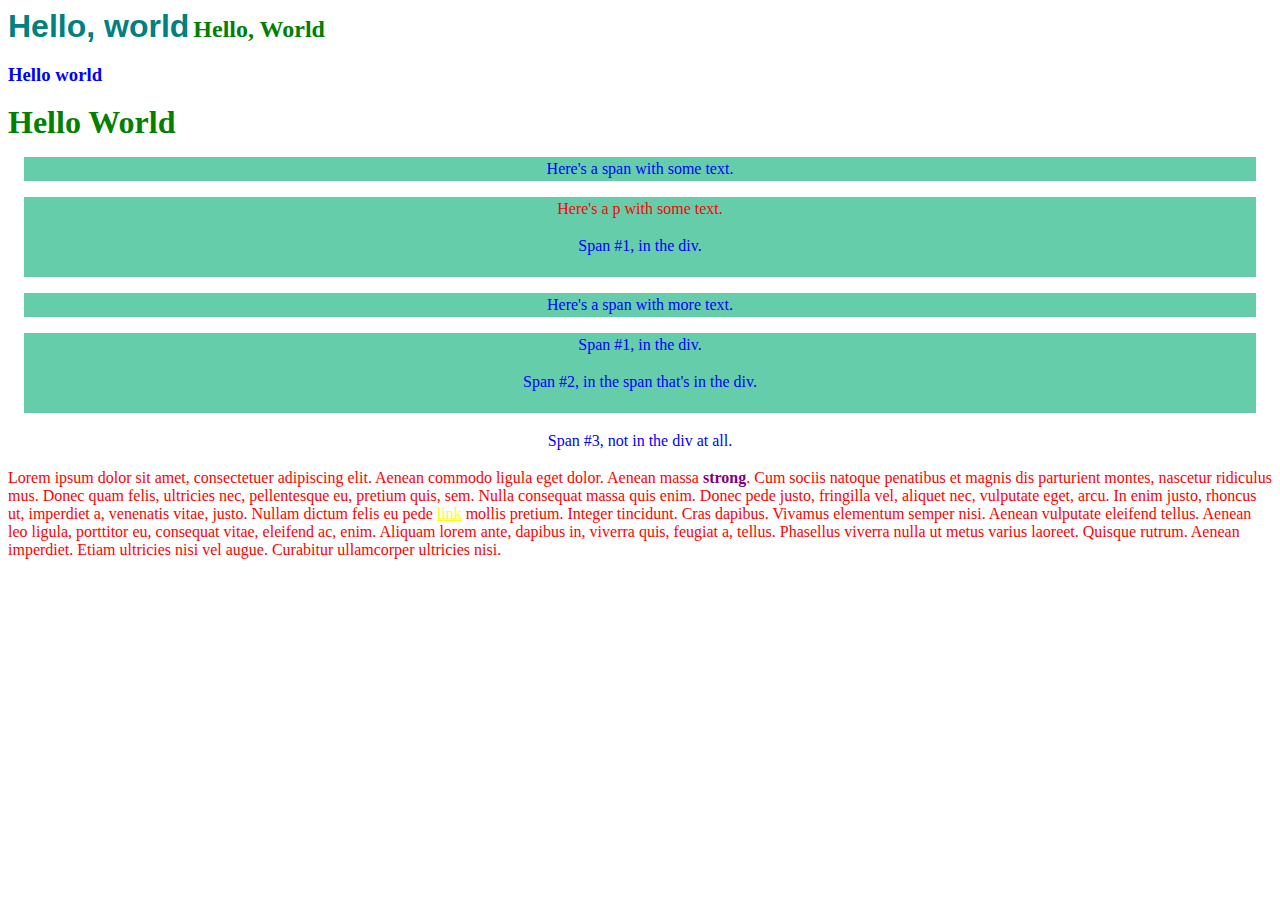
<file: index.html>
<!DOCTYPE html>
<html>
<head>
    <meta charset="utf-8">
    <style>
      * {
        color: blue;
      }
      
    </style>
    
    <link rel="stylesheet" href="./index4.css">
 </head>   
<body> 
<h1 style="font-family: arial; color: teal" example= "i'm an example"> Hello, world</h1>
<h2>Hello, World</h2>
<h3>Hello world </h3>
<h1>Hello World</h1>

<div>
<span>Here's a span with some text.</span>
<span>Here's a p with some text. <span>Span #1, in the div.</span> </span>
<span>Here's a span with more text.</span>
</div>

<div>
  <span>Span #1, in the div.
    <span>Span #2, in the span that's in the div.</span>
  </span>
</div>
<span>Span #3, not in the div at all.</span>

<section id="featured-property">
<p>Lorem ipsum dolor sit amet, consectetuer adipiscing 
elit. Aenean commodo ligula eget dolor. Aenean massa 
<strong>strong</strong>. Cum sociis natoque penatibus 
et magnis dis parturient montes, nascetur ridiculus 
mus. Donec quam felis, ultricies nec, pellentesque 
eu, pretium quis, sem. Nulla consequat massa quis 
enim. Donec pede justo, fringilla vel, aliquet nec, 
vulputate eget, arcu. In enim justo, rhoncus ut, 
imperdiet a, venenatis vitae, justo. Nullam dictum 
felis eu pede <a class="external ext" href="#">link</a> 
mollis pretium. Integer tincidunt. Cras dapibus. 
Vivamus elementum semper nisi. Aenean vulputate 
eleifend tellus. Aenean leo ligula, porttitor eu, 
consequat vitae, eleifend ac, enim. Aliquam lorem ante, 
dapibus in, viverra quis, feugiat a, tellus. Phasellus 
viverra nulla ut metus varius laoreet. Quisque rutrum. 
Aenean imperdiet. Etiam ultricies nisi vel augue. 
Curabitur ullamcorper ultricies nisi.</p>
</section>
</body>
</html>
</file>
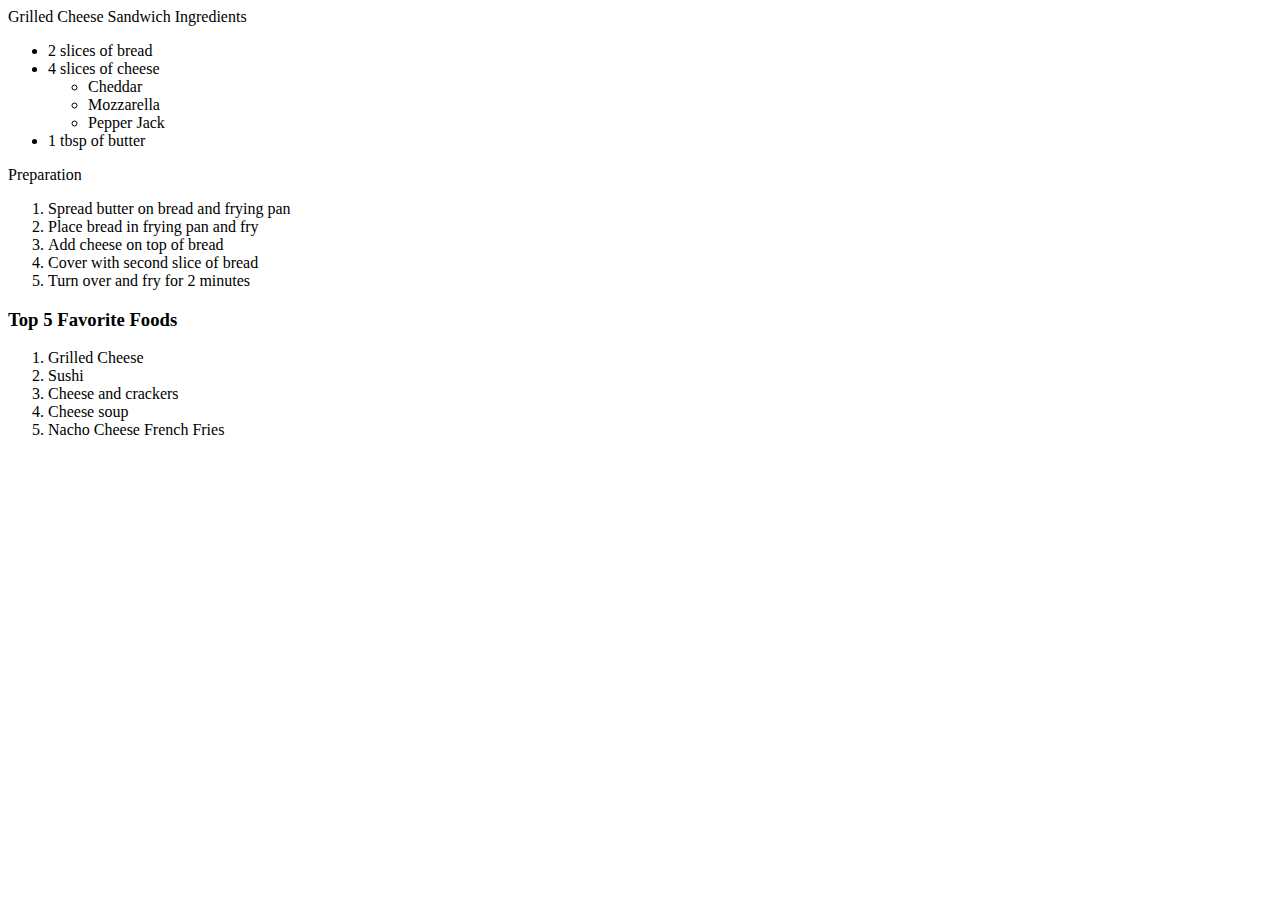
<file: draft.html>
<!DOCTYPE html>
<html>
  <body>
    

Grilled Cheese Sandwich Ingredients
<ul>
  <li>2 slices of bread</li>
  <li>4 slices of cheese
<ul>
    <li>Cheddar</li>
    <li>Mozzarella</li>
    <li>Pepper Jack</li>
 </ul>

  <li>1 tbsp of butter</li>
</ul>
Preparation

<ol>
  <li>Spread butter on bread and frying pan
  <li>Place bread in frying pan and fry
  <li>Add cheese on top of bread
  <li>Cover with second slice of bread
  <li>Turn over and fry for 2 minutes
</ol>




<h3>Top 5 Favorite Foods</h3>
<ol>
  <li>Grilled Cheese
  <li>Sushi
  <li>Cheese and crackers
  <li>Cheese soup
  <li>Nacho Cheese French Fries
</ol>

  </body>
</html>
</file>
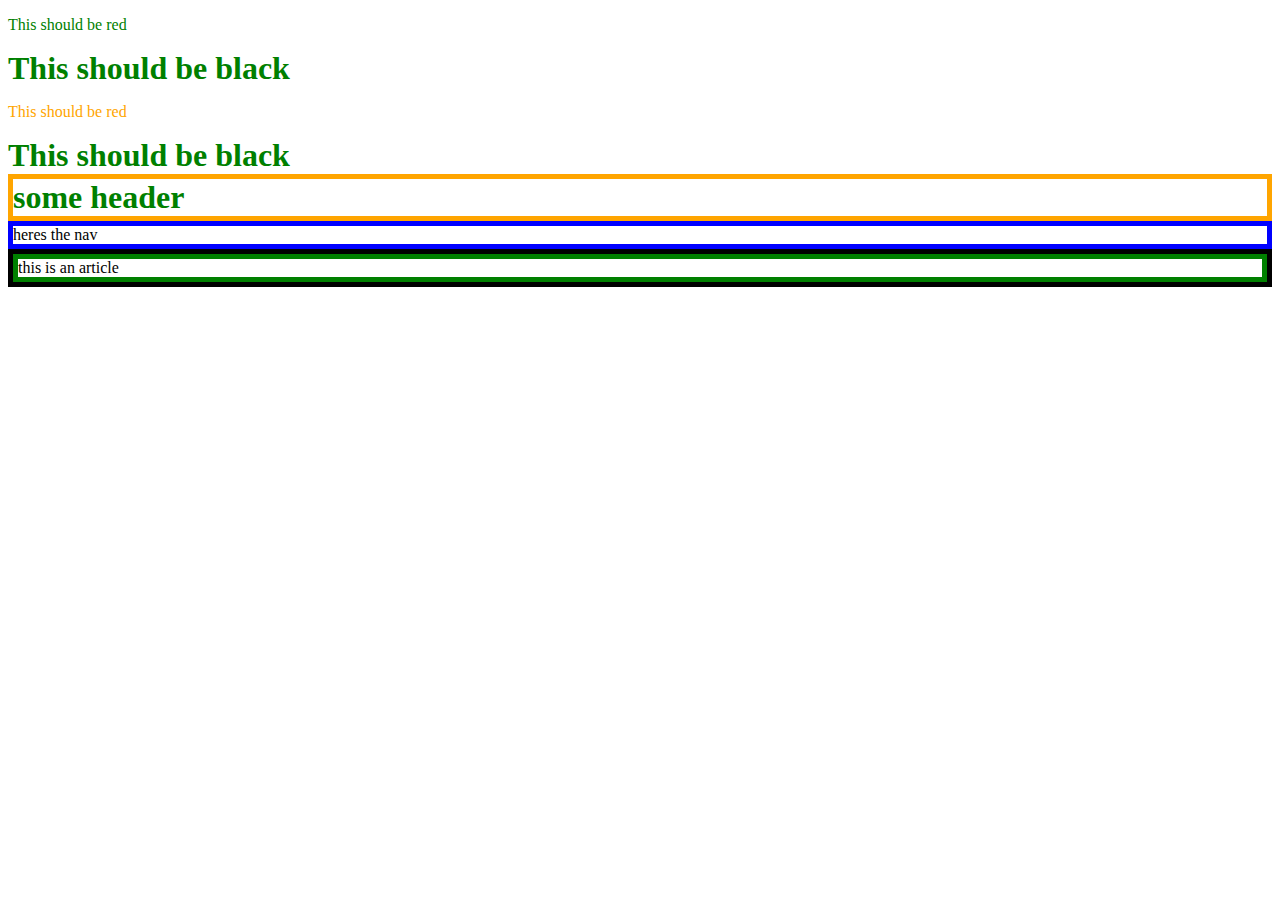
<file: index3-3.html>
<!DOCTYPE html>
<html>
<head>
  <title>Semantics</title>
  <link href="index4.css" rel="stylesheet"/>
  </head>
  <body>
    
    <p>This should be red</p>
    <h1>This should be black</h1>
    
    <!--style overrides css (see below)>-->
      
    <p style="color:orange">This should be red</p>
    <h1>This should be black</h1>
    
    
    
    
    
    
    
    
    
    <header style="border: 5px solid orange;">
      <h1>some header</h1>
    </header>
    <nav style="border: 5px solid blue;">
      heres the nav
    </nav>
    <main style="border: 5px solid black;">
      <section style="border: 5px solid green">
        <article id="rock"> this is an article</article>
        </section>
        
    </main>
    
  </body>
  </html>
</file>
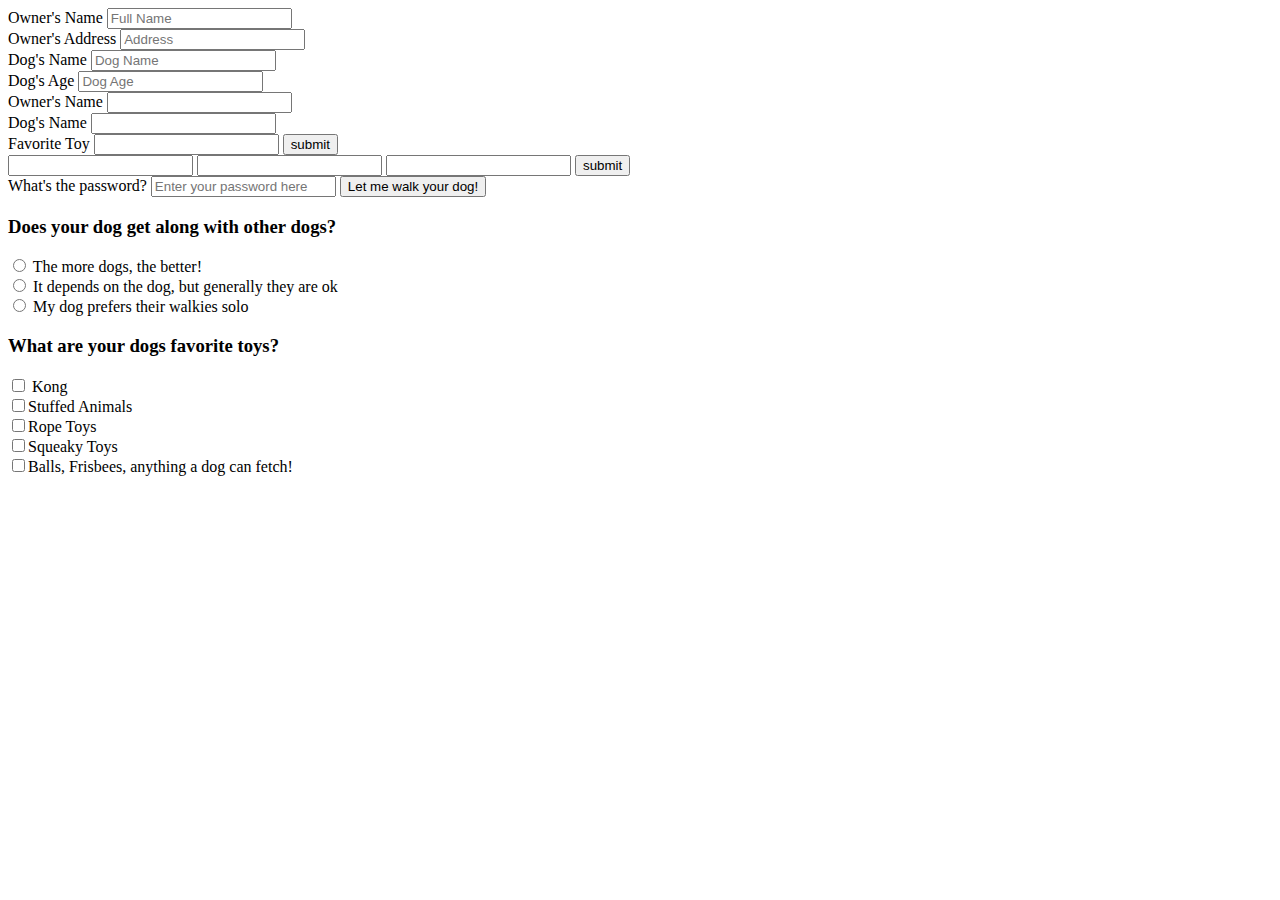
<file: index3.html>
<!DOCTYPE html>
<html>
<head>
  <title>My supertitle cool form!!!</title>
  </head>
<body>
  
   
    <label for="name">Owner's Name</label>
    <input type="text" name="owner-name" placeholder="Full Name">
    <br>
    <label for="address">Owner's Address</label>
    <input type="text" name="owner-address" placeholder="Address">
    <br>
    <label for="dog-name">Dog's Name</label>
    <input type="text" name="dog-name" placeholder="Dog Name">
    <br>
    <label for="dog-age">Dog's Age</label>
    <input type="text" name="dog-age" placeholder="Dog Age">
   
    
  
  <form action="http://example.com/process-user.php" method="POST">
  <label for="name">Owner's Name</label>  
  <input type="text" name="owner-name">
  <br>
  <label for="name">Dog's Name</label>
  <input type="text" name="dog-name">
  <br>
  <label for="name">Favorite Toy</label>
  <input type="text" name="favorite-toy">
  <input type="submit" value="submit">
</form>

<form action="http://example.com/process-user.php" method="GET">
  <input type="text" name="owner-name">
  <input type="text" name="dog-name">
  <input type="text" name="favorite-toy">
  <input type="submit" value="submit">
</form>

<label for="password">What's the password?</label>
<input type="password" name="password" placeholder="Enter your password here">
<input type="submit" value="Let me walk your dog!">

<h3>Does your dog get along with other dogs?</h3>
<input type="radio" name="plays-well-with-others" value="high"> The more dogs, the better!<br>
<input type="radio" name="plays-well-with-others" value="medium"> It depends on the dog, but generally they are ok<br>
<input type="radio" name="plays-well-with-others" value="low"> My dog prefers their walkies solo<br>

<h3>What are your dogs favorite toys?</h3>
<input type="checkbox" name="toy-1" value="kong"> Kong <br>
<input type="checkbox" name="toy-2" value="stuffed-animals">Stuffed Animals<br>
<input type="checkbox" name="toy-3" value="rope-toys">Rope Toys<br>
<input type="checkbox" name="toy-4" value="squeaky-toys">Squeaky Toys<br>
<input type="checkbox" name="toy-5" value="balls">Balls, Frisbees, anything a dog can fetch!<br>

</body>
</html>
</file>
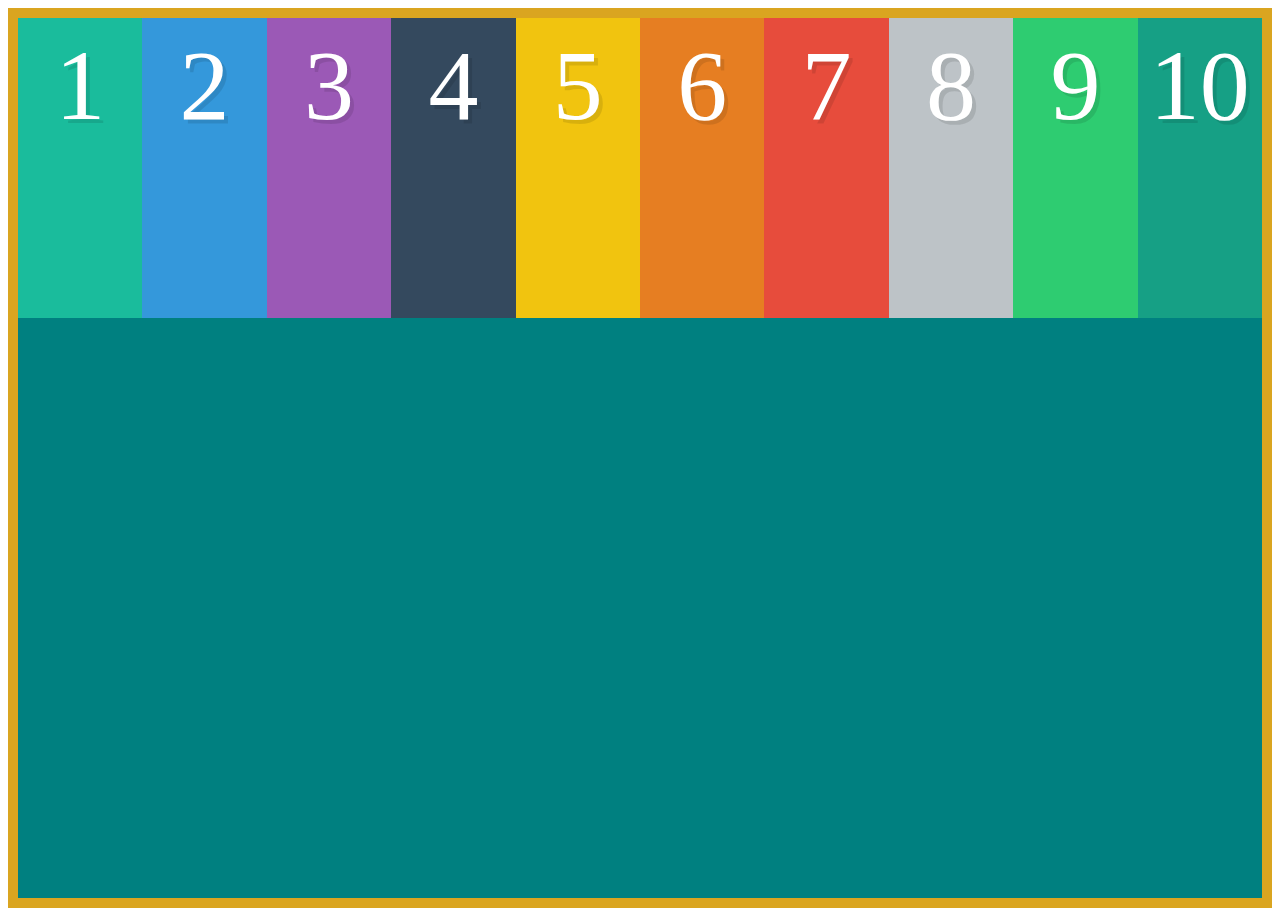
<file: index6-2.html>
<!doctype html>
<html lang="en">
<head>
  <meta charset="UTF-8">
  <title>Time For Flexbox</title>
  <link rel="stylesheet" href="./index6-2.css">
</head>
<body>

  <div class="container">
    <div class="box box1">1</div>
    <div class="box box2">2</div>
    <div class="box box3">3</div>
    <div class="box box4">4</div>
    <div class="box box5">5</div>
    <div class="box box6">6</div>
    <div class="box box7">7</div>
    <div class="box box8">8</div>
    <div class="box box9">9</div>
    <div class="box box10">10</div>
  </div>

</body>
</html>
</file>
<file: index4.css>
p {
  color: green;
}

#introduction {
  color: blue;
}

h1, h2 {
  color: green;
  display: inline;
}

#featured-property p {
  color: red
}

a:link {
  color: yellow;
}

strong {
  color: purple;
}

span {
  display: block;
}


span {
  padding:3px;
  margin:1em;
  text-align: center;
}

span > p {
  color: blue;
}

span:first-of-type+span {
  color: red;

}

  
div > span {
  background-color: 	#66CDAA;

}
</file>
<file: index6-2.css>
/* Box-sizing border-box */
* { 
  -moz-box-sizing: border-box; 
  -webkit-box-sizing: border-box; 
  box-sizing: border-box; 
}


/* Some default styles for each box */
.box {
  color:white;
  font-size: 100px;
  text-align: center;
  text-shadow:4px 4px 0 rgba(0,0,0,0.1);
  padding:10px;
  height:300px;
  width:300px;
}

/* colors for each box */
.box1 { background:#1abc9c;}
.box2 { background:#3498db;}
.box3 { background:#9b59b6;}
.box4 { background:#34495e;}
.box5 { background:#f1c40f;}
.box6 { background:#e67e22;}
.box7 { background:#e74c3c;}
.box8 { background:#bdc3c7;}
.box9 { background:#2ecc71;}
.box10 { background:#16a085;}


.container {
  display:flex;
  border:10px solid goldenrod;
  flex-direction: row;
  /*flex-direction: can be row, row-reverse, reverse, column-reverse*/
  overflow: hidden;
  background:teal;
  /* align-content:center; */
  justify-content:center;
  /* align-items:flex-end; */
 align-content:baseline;
  height:100vh;
  
}

/*
.box {
  flex: 1;
  
}

.box5 {
  flex: 3;
}

*/
</file>
